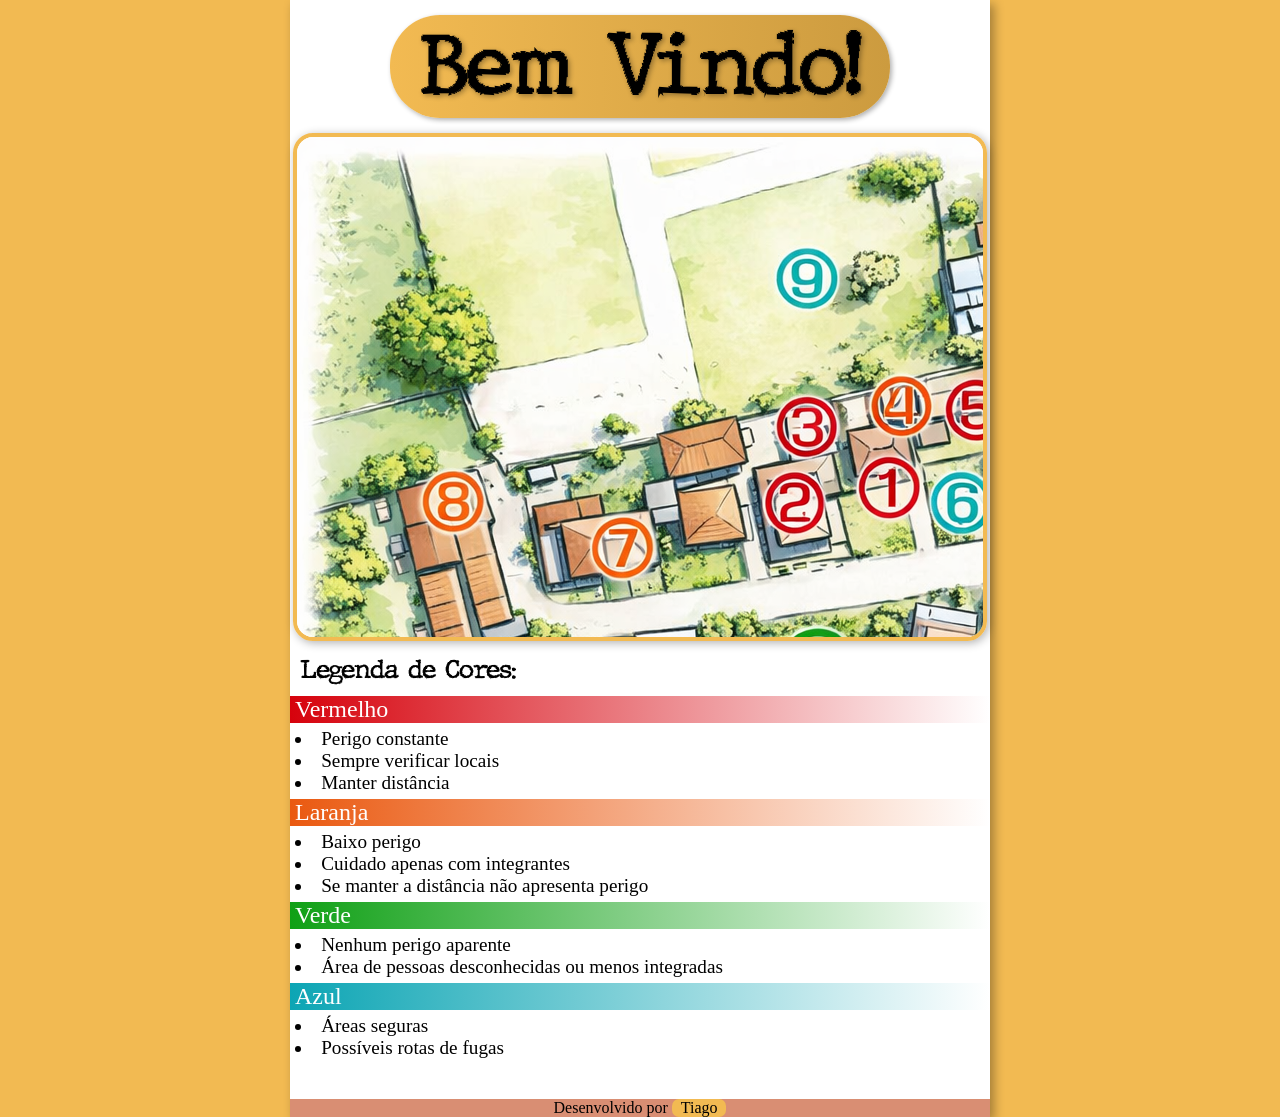
<file: index.html>
<!DOCTYPE html>
<html lang="pt-br">
<head>
    <meta charset="UTF-8">
    <meta name="viewport" content="width=device-width, initial-scale=1.0">
    <title>Planta</title>
    <link rel="stylesheet" href="style.css">
</head>
<body>
    <main>
        <h1>Bem Vindo!</h1>
        <div>
            <iframe src="mapafinal.png" frameborder="0"></iframe>  
        </div>
        <section id="legenda">
            <h2>Legenda de Cores:</h2>
            <div id="vermelho">
                <p class="cores">Vermelho</p>
            </div>
            <ul>
                <li>Perigo constante</li>
                <li>Sempre verificar locais</li>
                <li>Manter distância</li>
            </ul>
            <div id="laranja">
                <p class="cores">Laranja</p>
            </div>
            <ul>
                <li>Baixo perigo</li>
                <li>Cuidado apenas com integrantes</li>
                <li>Se manter a distância não apresenta perigo</li>
            </ul>
            <div id="verde">
                <p class="cores">Verde</p>
            </div>
            <ul>
                <li>Nenhum perigo aparente</li>
                <li>Área de pessoas desconhecidas ou menos integradas</li>
            </ul>
            <div id="azul">
                <p class="cores">Azul</p>
            </div>
            <ul>
                <li>Áreas seguras</li>
                <li>Possíveis rotas de fugas</li>
            </ul>
        </section>
        <footer>
            <p>Desenvolvido por <a href="https://github.com/tiagogdl" target="_blank" rel="next">Tiago</a>
            </p>
        </footer>
    </main>
</body>
</html>
</file>
<file: style.css>
@charset "UTF-8";

@font-face {
    font-family: 'natureza';
    src:  url('fontes/JMH\ Typewriter-Thin.otf') format(opentype);
}

*{
    margin: 0px;
    padding: 0px;
}

:root{
    --cor1: #F23D4C;
    --cor2: #96D9D9;
    --cor3: #33A65B;
    --cor4: #F2BA52;
    --cor5: #D98E73;
}


body {
    margin: 0;
    display: flex;
    justify-content: center;
    align-items: center;
    background-color: var(--cor4);
}

main {
    position: relative;
    width: 100%;
    max-width: 700px;
    background-color: white;
    box-shadow: 4px 4px 10px rgba(0, 0, 0, 0.329);
    text-align: center;
}

iframe{
    width: 98%;
    height: 500px;
    border: 4px solid var(--cor4);
    border-radius: 20px;
    box-shadow: 2px 2px 10px rgba(0, 0, 0, 0.308);
}

main > h1 {
    font-family: 'natureza', cursive;
    font-size: 5em;
    color: black;
    text-shadow: 2px 2px 5px rgba(0, 0, 0, 0.322);
    background-image: linear-gradient(to right, #F2BA52, #cc9b3f);
    border-radius: 50px;
    max-width: 500px;
    margin: auto;
    margin-top: 15px;
    margin-bottom: 15px;
    box-shadow: 2px 2px 5px rgba(0, 0, 0, 0.315);
}

section > h2{
    font-family: 'natureza', cursive;
    margin: 10px 0px 10px 10px;
}

section#legenda {
    text-align: left;
    list-style-position: inside;
}

#vermelho{
    background-image: linear-gradient(to right, #d6020c, white);
    margin-bottom: 5px;
}

#laranja{
    background-image: linear-gradient(to right, #ea5910, white);
    margin-bottom: 5px;
}

#verde{
    background-image: linear-gradient(to right, #0fa015, white);
    margin-bottom: 5px;
}

#azul{
   background-image: linear-gradient(to right, #0ca5b4, white);
    margin-bottom: 5px; 
}

.cores{
    font-size: 1.5em;
    margin-left: 5px;
    color: white;
}

ul{
    margin: 5px;
    font-size: 1.2em;
}

footer{
    margin-top: 40px;
    background-color: var(--cor5);
}

footer a{
    display: inline-block;
    text-decoration: none;
    color: black;
    background-color: var(--cor4);
    padding: 0px 9px 0px 9px;
    border-radius: 7px;
}

a:hover{
    text-decoration: underline;
    transform: translate(3px, -3px);
    transition: transform 1s;
}
</file>
